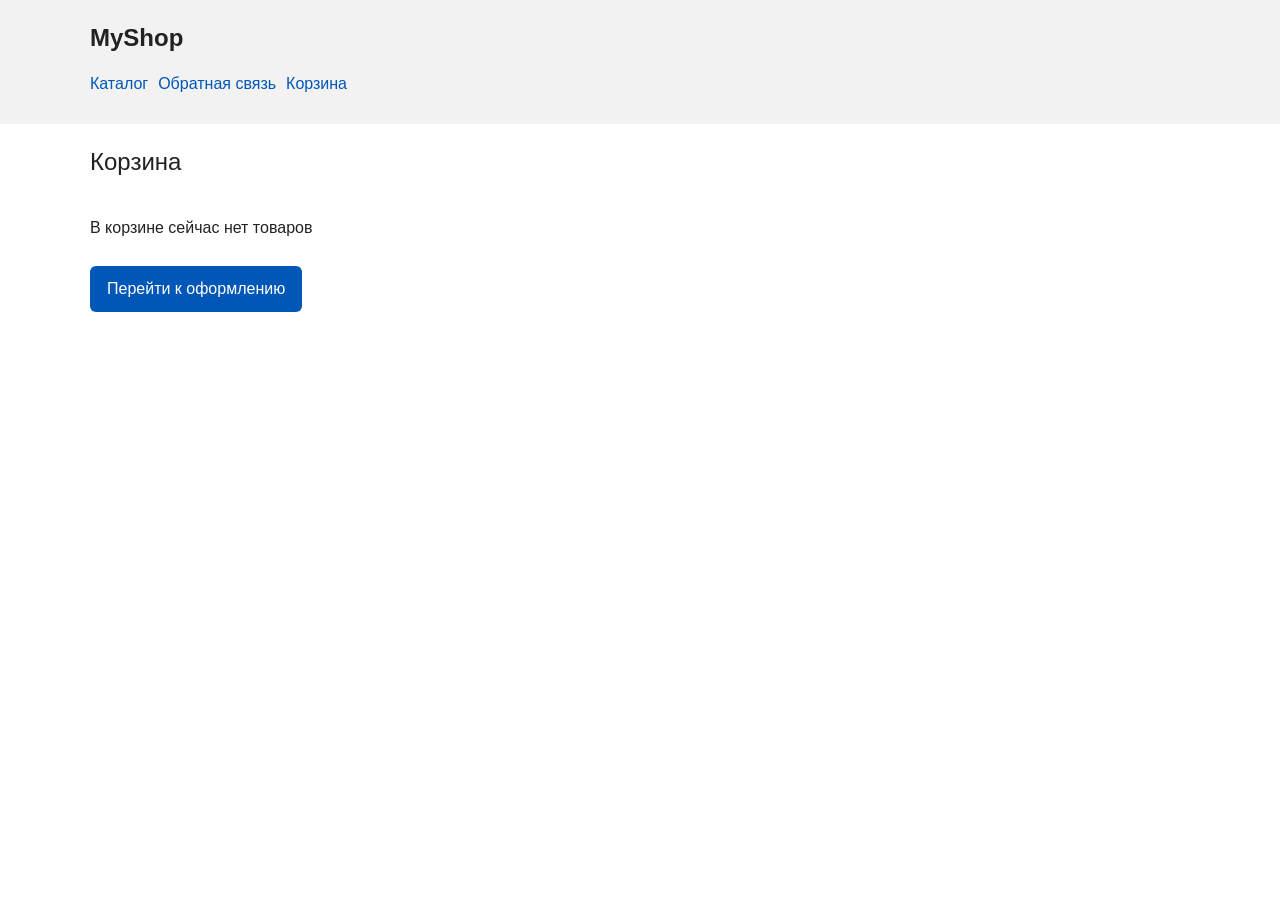
<file: cart.html>
<!DOCTYPE html>
<html lang="ru">

<head>
    <meta charset="UTF-8">
    <meta name="viewport" content="width=device-width, initial-scale=1.0">
    <title>Каталог</title>
    <link rel="stylesheet" href="css/style.css">
    <link rel="stylesheet" href="./css/media.css">
</head>

<body class="no-overflow">
    <header class="header">
        <div class="site-header">
            <a class="site-logo" href="index.html">MyShop</a>
            <button class="site-nav-opener" id="toggle-site-nav">
                <img src="./images/down-chevron.png" alt="Открыть навигацию" height="20" width="20">
            </button>
            <nav class="site-nav" aria-label="Основная навигация">
                <ul class="site-nav__list">
                    <li class="site-nav__list-item"><a href="./catalog.html" class="site-nav__link">Каталог</a></li>
                    <li class="site-nav__list-item"><a href="./contacts.html" class="site-nav__link">Обратная связь</a>
                    </li>
                    <li class="site-nav__list-item"><a href="./cart.html" class="site-nav__link">Корзина</a>
                    </li>
                </ul>
            </nav>
        </div>

    </header>
    <main class="main">
        <section class="section cart">
            <h1 class="heading">Корзина</h1>
            <div class="cart-items">

            </div>
            <div class="cart-sum"></div>
            <a class="button" href="./order.html" id="order">Перейти к оформлению</a>
        </section>
    </main>
</body>
<script src="./js/cart.js" type="module"></script>
</html>
</file>
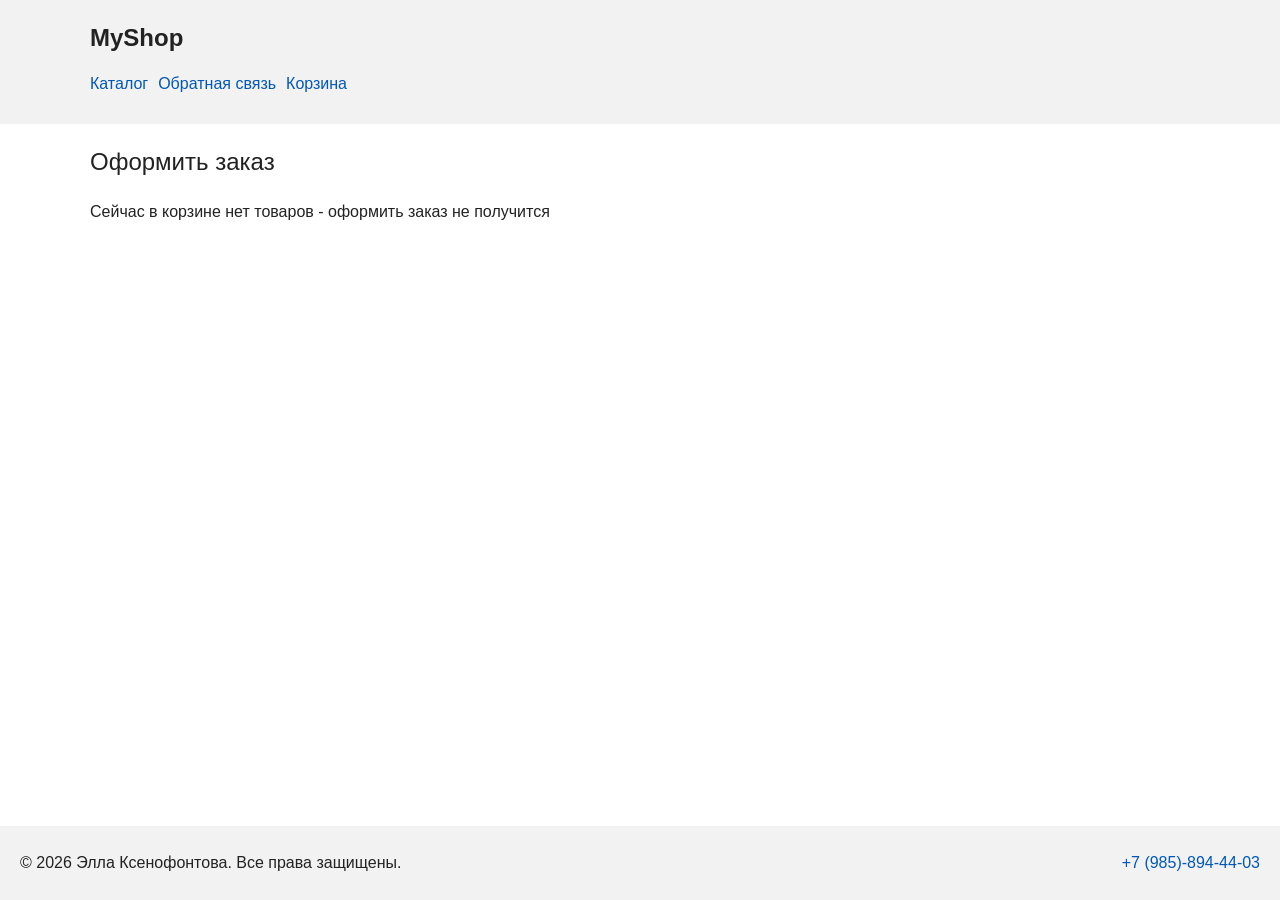
<file: order.html>
<!DOCTYPE html>
<html lang="ru">

<head>
    <meta charset="UTF-8">
    <meta name="viewport" content="width=device-width, initial-scale=1.0">
    <title>Оформление заказа</title>
    <link rel="stylesheet" href="./css/style.css">
    <link rel="stylesheet" href="./css/media.css">
</head>

<body class="no-overflow">
    <header class="header">
        <div class="site-header">
            <a class="site-logo" href="index.html">MyShop</a>
            <button class="site-nav-opener" id="toggle-site-nav">
                <img src="./images/down-chevron.png" alt="Открыть навигацию" height="20" width="20">
            </button>
            <nav class="site-nav" aria-label="Основная навигация">
                <ul class="site-nav__list">
                    <li class="site-nav__list-item"><a href="./catalog.html" class="site-nav__link">Каталог</a></li>
                    <li class="site-nav__list-item"><a href="./contacts.html" class="site-nav__link">Обратная связь</a>
                    </li>
                    <li class="site-nav__list-item"><a href="./cart.html" class="site-nav__link">Корзина</a>
                    </li>
                </ul>
            </nav>
        </div>

    </header>
    <main class="main">
        <div class="order-wrapper">
            <section class="order-wrapper__items">
                <h1 class="heading order-wrapper__heading">Оформить заказ</h1>
                <h2 class="heading" id="number-of-items"></h2>
                <ul class="items-in-order">
                                        
                </ul>
                <div class="order-wrapper__total"></div>
            </section>
            <aside class="client-info">
                <form class="client-info__form" id="order-form">
                    <div class="client-info__card-sides">
                        <div class="client-info__card-front">
                            <div class="client-info__input-group client-info__input-group_span-2">
                                <label for="card-number" class="client-info__label">Номер карты:</label>
                                <input class="client-info__input" type="text" id="card-number" required
                                    autocomplete="cc-number">
                            </div>
                            <div class="client-info__input-group">
                                <label for="card-name" class="client-info__label">Владелец:</label>
                                <input type="text" id="card-name" class="client-info__input" required
                                    autocomplete="cc-name">
                            </div>
                            <div class="client-info__input-group">
                                <label for="expires" class="client-info__label">Срок действия:</label>
                                <input type="text" id="expires" class="client-info__input" required
                                    autocomplete="cc-exp">
                            </div>
                        </div>
                        <div class="client-info__card-back">
                            <div class="client-info__input-group">
                                <label for="cvv" class="client-info__label">CVV-код:</label>
                                <input type="text" id="cvv" class="client-info__input" required autocomplete="cc-csc">
                            </div>
                        </div>
                    </div>
                    <div class="client-info__personal">
                        <div class="client-info__input-group">
                            <label for="name" class="client-info__label">Имя:</label>
                            <input type="text" id="name" class="client-info__input" required autocomplete="given-name">
                        </div>
                        <div class="client-info__input-group">
                            <label for="surname" class="client-info__label">Фамилия:</label>
                            <input type="text" id="surname" class="client-info__input" required
                                autocomplete="additional-name">
                        </div>
                        <div class="client-info__input-group">
                            <label for="birthday" class="client-info__label">Дата рождения:</label>
                            <input type="date" id="birthday" class="client-info__input" required autocomplete="bday">
                        </div>
                    </div>
                    <button class="button client-info__submit">Готово</button>
                </form>
            </aside>
        </div>
    </main>
    <footer id="contacts" class="footer">
        <p class="footer__paragraph">&copy; 2026 Элла Ксенофонтова. Все права защищены.</p>
        <p class="footer__paragraph"><a class="footer__link" href="tel:89858944403">+7 (985)-894-44-03</a></p>
    </footer>
    <script src="./js/index.js" type="module"></script>
    <script src="./js/order.js" type="module"></script>
</body>

</html>
</file>
<file: css/style.css>
* {
  box-sizing: border-box;
}

html {
  scroll-behavior: smooth;
}

body {
  min-height: 100vh;
  display: flex;
  flex-direction: column;
  justify-content: space-between;
  margin: 0;
  font-family: Arial, sans-serif;
  line-height: 1.5;
  color: #222222;
  background-color: #ffffff;
  --site-logo-color: #222222;
  --block-bg-color: #f2f2f2;
  --hero-color: #eef5ff;
  --aside-button-color: #eaeaea;
  --aside-button-hover-color: #e3e3e3;
  --nav-button-color: #eaeaea;
  --nav-button-hover-color: #e3e3e3;
  --search-button-color: #eaeaea;
  --search-button-hover-color: #e3e3e3;
  --product-card-border-color: #dddddd;
  --product-card-border-radius: 8px;
  --product-card-description-color: #333;
  --primary-color: #0057b8;
  --primary-hover-color: #003f86;
  --button-border-radius: 6px;
  --aside-button-height: 30px;
  --aside-button-border-color: #c9c5c5;
  --nav-button-border-color: #c9c5c5;
  --badge-new-bg: rgb(15, 15, 125);
  --badge-sale-bg: rgb(6, 78, 6);
  --badge-popular-bg: rgb(128, 25, 25);
  --badge-color: #f3f3f3;
  --old-price-color: rgb(236, 67, 67);
  --filters-block-bg: #eef5ff;
  --order-form-block-bg: #eef5ff;
  --contacts-form-block-bg: #eef5ff;
  --filters-input-border-color: #dddddd;
  --description-color: #656565;
  --odd-table-row-bg: rgb(234, 234, 234);
  --even-table-row-bg: rgb(249, 249, 249);
  --table-row-hover-bg: rgb(212, 212, 212);
  --form-text-color: #5e5d5d;
  --card-bg: #c2deff;
  --order-input-border-color: #dddddd;
  --contacts-input-border-color: #dddddd;
  --search-input-border-color: #dddddd;
  --accordion-border-color: #dddddd;
  --nav-button-border-radius: 6px;
  --filters-panel-button-bg: #86b8fe;
  --filters-panel-button-hover-bg: #6ea0e0;
  --select-border-color: #939393;
  --error-message-color: #621111;
  --message-bg-color: #a1ffa1;
  --message-border-color: #5ce75c;
  --button-danger-color: #b02f2f;
  --button-danger-hover-color: #6d1b1b;
  --button-disabled-bg-color: #c0c0c0;
  --button-disabled-hover-bg-color: #a0a0a0;
  --button-disabled-text-color: #222222;
}

.header,
.main,
.footer {
  padding: 20px;
}

.header,
.footer {
  background-color: var(--block-bg-color);
}

.footer {
  display: flex;
  flex-direction: column;
  align-items: center;
  text-align: center;
  gap: 5px;
}

.main {
  position: relative;
  flex-grow: 1;
}

.no-overflow {
  max-width: 100%;
  overflow-x: hidden;
}

.heading {
  font-weight: 400;
}

.section {
  margin-bottom: 24px;
}

.section .heading {
  margin-top: 0;
}

.site-header {
  max-width: 1100px;
  margin: 0 auto;
}

.site-logo {
  font-weight: bold;
  font-size: 1.5rem;
  text-decoration: none;
  color: var(--site-logo-color);
}

.site-nav-opener {
  display: inline-flex;
  align-items: center;
  vertical-align: text-bottom;
  margin-left: 10px;
  background: var(--nav-button-color);
  border: 1px solid var(--nav-button-border-color);
  border-radius: var(--nav-button-border-radius);
  transition: all .75s;
  cursor: pointer;
}

.site-nav-opener img {
  transition: all .5s;
}

.site-nav-opener_open img {
  transform: rotate(180deg);
}

.site-nav-opener:hover {
  background: var(--nav-button-hover-color);
}

.site-nav__list {
  display: flex;
  flex-direction: column;
  gap: 5px;
  max-height: 0;
  overflow: hidden;
  padding: 0;
  margin: 16px 0 0;
  list-style: none;
  transition: max-height 1s;
}

.site-nav__list_open {
  max-height: 100vh;
}

.site-nav__list li {
  margin-bottom: 8px;
}

.site-nav__list a {
  color: var(--primary-color);
  text-decoration: none;
}

.site-nav__list a:hover {
  text-decoration: underline;
}

.hero {
  max-width: 1100px;
  margin: 0 auto 32px;
  padding: 32px 20px;
  background-color: var(--hero-color);
  border-radius: 12px;
}

.section {
  max-width: 1100px;
  margin: 0 auto 32px;
}

.section h2 {
  margin-top: 0;
}

.button {
  display: inline-block;
  padding: 10px 16px;
  color: #ffffff;
  background-color: var(--primary-color);
  text-decoration: none;
  border: 1px solid transparent;
  border-radius: var(--button-border-radius);
  transition: all .5s;
  font-family: inherit;
  font-size: 1rem;
  cursor: pointer;
}


.button:hover {
  background-color: var(--primary-hover-color);
}

.button:disabled {
  background-color: var(--button-disabled-bg-color);
  color: var(--button-disabled-text-color);
}

.button:disabled:hover {
  background-color: var(--button-disabled-hover-bg-color);
  color: var(--button-disabled-text-color);
}

.button_danger {
  background-color: var(--button-danger-color);
}

.button_danger:hover {
  background-color: var(--button-danger-hover-color);
}

.section_advantages {
  text-align: center;
}

.advantages-list {
  display: flex;
  flex-wrap: wrap;
  justify-content: center;
  gap: 20px;
  padding: 0;
}

.advantages-list__item {
  display: inline-block;
  padding: 10px;
  width: 200px;
  text-align: center;
  transition: all .75s;
}

.advantages-list__item:hover {
  transform: translateY(-5px);
}

.advantages-list__icon {
  width: 45px;
  height: 45px;
}

.section_popular {
  text-align: center;
}

.popular-goods {
  display: flex;
  justify-content: center;
  gap: 40px;
  flex-wrap: wrap;
}

.product-card {
  display: grid;
  grid-template-columns: 100%;
  grid-template-rows: repeat(2, auto) 1fr;
  position: relative;
  width: 250px;
  max-width: 100%;
  flex-basis: 250px;
  margin-block: 10px 16px;
  border: 1px solid var(--product-card-border-color);
  border-radius: var(--product-card-border-radius);
  background-color: #ffffff;
}

.product-card__title {
  font-size: 1rem;
  margin-top: 0;
  margin-block: 10px 16px;
}

.product-card__content {
  padding: 16px;
  padding-top: 0;
}

.product-card__description {
  white-space: nowrap;
  width: 100%;
  overflow: hidden;
  text-overflow: ellipsis;
  color: var(--product-card-description-color);
}

.product-card__image {
  width: 100%;
  height: 100px;
  object-fit: cover;
  border-bottom: 1px solid var(--product-card-border-color);
  border-top-left-radius: var(--product-card-border-radius);
  border-top-right-radius: var(--product-card-border-radius);
}

.product-card__link {
  align-self: end;
  margin-inline: 10px;
  margin-bottom: 10px;
  width: calc(100% - 20px);
  display: inline-block;
  box-sizing: border-box;
  padding: 7px 5px;
  background-color: var(--primary-color);
  border-radius: var(--button-border-radius);
  text-decoration: none;
  color: white;
  transition: all .75s;
  text-align: center;
}

.product-card__add-to-cart-btn {
  align-self: end;
  margin-inline: 10px;
  margin-bottom: 10px;
  width: calc(100% - 20px);
}

.product-card__wrapper {
  display: flex;
  justify-content: space-between;
}

.product-card__link:hover {
  background-color: var(--primary-hover-color);
}

.footer__paragraph {
  margin-block: 5px;
}

.footer__link {
  display: inline-block;
  width: max-content;
  text-decoration: none;
  color: var(--primary-color);
}

.aside-wrapper {
  position: absolute;
  top: 0;
  right: 0;
  height: 100%;
}

.aside-menu {
  position: absolute;
  z-index: 5;
  height: 100%;
  top: 0;
  right: 0;
  width: max-content;
  max-width: 0;
  padding-inline: 0;
  padding-block: 10px;
  transition: max-width 1.5s, padding-inline 1.5s ease-out;
  background-color: var(--block-bg-color);
}

.aside-menu__heading {
  margin-top: 0;
}

.aside-menu__content {
  position: sticky;
  max-width: 100%;
  left: 0;
  top: 15px;
  overflow: hidden;
}

.aside-menu.open {
  max-width: 100vw;
  padding-inline: 20px;
  transition: max-width 1.5s, padding-inline 1.5s step-start;
}

.open-aside-button,
.close-aside-button {
  height: var(--aside-button-height);
  cursor: pointer;
}

.open-aside-button {
  position: sticky;
  margin-top: 15px;
  top: 15px;
  background-color: var(--aside-button-color);
  border: 1px solid var(--aside-button-border-color);
  border-top-left-radius: calc(var(--aside-button-height) / 2);
  border-bottom-left-radius: calc(var(--aside-button-height) / 2);
  transition: all .75s;
}

.open-aside-button:hover {
  background-color: var(--aside-button-hover-color);
}

.close-aside-button {
  float: right;
  background: none;
  border: none;
}

.open-aside-button__icon,
.close-aside-button__icon {
  height: 25px;
  width: 25px;
}

.aside-menu__list {
  display: flex;
  flex-direction: column;
  margin: 0;
  padding: 0;
  min-width: max-content;
}

.aside-menu__link {
  list-style-type: none;
  text-decoration: none;
  color: var(--primary-color);
}

.badge {
  position: absolute;
  top: -10px;
  right: -10px;
  width: 60px;
  height: 60px;
  padding-block: calc(30px - 0.375rem);
  border-radius: 50%;
  font-size: 0.75rem;
  transform: rotate(15deg);
  color: var(--badge-color);
  text-align: center;
  line-height: 1;
}

.badge_new {
  background-color: var(--badge-new-bg);
}

.badge_sale {
  background-color: var(--badge-sale-bg);
}

.badge_popular {
  background-color: var(--badge-popular-bg);
}

.product-cards {
  display: flex;
  flex-wrap: wrap;
  gap: 15px;
}

.old-price {
  color: var(--old-price-color);
}

.catalog-wrapper {
  max-width: 1100px;
  margin: 0 auto;
}

.catalog-wrapper__customization-panel {
  display: flex;
  justify-content: space-between;
  align-items: center;
  flex-wrap: wrap;
  gap: 10px;
  margin: 20px;
}

.catalog-wrapper__select {
  border: 1px solid var(--select-border-color);
  border-radius: 3px;
  font: inherit;
  font-size: .9rem;
}

.search-items-form__input-group {
  display: flex;
  margin-bottom: 20px;
  width: 100%;
}

.search-items-form__input {
  width: 100%;
  max-width: 500px;
  border: 1px solid var(--search-input-border-color);
  border-top-left-radius: 3px;
  border-bottom-left-radius: 3px;
  font-family: inherit;
  padding: 5px;
}

.search-items-form__button {
  border: none;
  cursor: pointer;
  background-color: var(--search-button-color);
  border-top-right-radius: 3px;
  border-bottom-right-radius: 3px;
  padding: 5px;
  transition: all .5s;
}

.search-items-form__button:hover {
  background-color: var(--search-button-hover-color);
}

.filters-block {
  position: fixed;
  top: 0;
  left: 0;
  z-index: 10;
  max-width: 0;
  height: 100vh;
  padding-block: 20px;
  padding-inline: 0;
  background-color: var(--filters-block-bg);
  transition: max-width 1s, padding-inline 1s;
}

.filters-block-backdrop {
  position: fixed;
  z-index: 2;
  top: 0;
  left: 0;
  width: 0;
  height: 0;
  background-color: rgba(115, 115, 115, 0.5);
}

.filters-block_open {
  max-width: 100vw;
  padding-inline: 20px;
}

.filters-block_open+.filters-block-backdrop {
  width: 100vw;
  height: 100vh;
}

.filters-panel {
  position: sticky;
  top: 10px;
  max-width: 100%;
  overflow: hidden;
}


.filters-panel__title {
  margin-block: 10px;
  min-width: max-content;
}

.filters-panel__button {
  display: inline-flex;
  align-items: center;
  background-color: var(--filters-panel-button-bg);
  padding: 5px;
  border-radius: 5px;
  border: none;
  cursor: pointer;
  font-family: inherit;
  font-size: 1rem;
  transition: all .5s;
  color: white;
}

.filters-panel__categories {
  margin-bottom: 15px;
}

.filters-panel__button:hover {
  background-color: var(--filters-panel-button-hover-bg);
}

.filters-panel__price {
  display: flex;
  flex-direction: column;
  min-width: max-content;
  margin-bottom: 10px;
}

.filters-panel__input {
  max-width: 100px;
  border: 1px solid var(--filters-input-border-color);
  border-radius: 5px;
  font-family: inherit;
}

.filters-panel__rating {
  display: grid;
  grid-template-columns: repeat(2, auto);
  min-width: max-content;
}

.filters-panel__checkbox {
  accent-color: var(--primary-color);
  cursor: pointer;
}

.filters-panel__description {
  grid-column: 2;
  color: var(--description-color);
  font-size: 0.9rem;
}

.product-info {
  display: flex;
  flex-direction: column;
  max-width: 1100px;
  margin: 0 auto;
}

.product-info__heading {
  grid-column: span 2;
}

.product-info__image {
  max-height: 500px;
  width: auto;
  max-width: 100%;
}

.product-order-wrapper {
  display: grid;
  grid-template-columns: repeat(2, auto);
  justify-content: start;
  gap: 20px;
  margin-bottom: 15px;
}

.product-order-wrapper__price {
  display: inline-block;
  vertical-align: middle;
  font-size: 1.3rem;
  grid-column: span 2;
}

.product-info__caption {
  text-align: left;
  font-size: 1.25rem;
}

.product-info__table-row:nth-child(2n + 1) {
  background-color: var(--odd-table-row-bg);
}

.product-info__table-row:nth-child(2n) {
  background-color: var(--even-table-row-bg);
  transition: all .3s;
}

.product-info__table-row:hover {
  background-color: var(--table-row-hover-bg);
}

.product-info__table-cell {
  padding-inline: 10px;
}

.order-wrapper {
  display: flex;
  flex-direction: column;
  grid-template-columns: 1fr auto;
  max-width: 1100px;
  margin: 0 auto;
}

.order-wrapper__heading {
  margin-top: 0;
}

.items-in-order {
  margin: 0;
  padding: 0;
}

.item-in-order {
  display: grid;
  grid-template-columns: repeat(2, auto);
  justify-content: start;
  column-gap: 10px;
  margin-bottom: 10px;
  list-style-type: none;
}

.item-in-order__thumb {
  grid-row: span 2;
  max-width: 100px;
  height: auto;
  border-radius: 7px;
}

.item-in-order__name {
  margin: 0;
}

.item-in-order__link {
  text-decoration: none;
  color: inherit;
}

.client-info__form {
  height: 100%;
  padding: 10px 20px;
  background-color: var(--order-form-block-bg);
}

.client-info__card-front {
  display: grid;
  grid-template-columns: repeat(2, 80px);
  column-gap: 10px;
  row-gap: 5px;
  align-items: end;
  justify-content: center;
}

.client-info__card-front,
.client-info__card-back {
  padding: 10px;
  background-color: var(--card-bg);
  width: 200px;
  height: 120px;
  min-height: fit-content;
  max-width: 100%;
  border-radius: 10px;
}

.client-info__input-group {
  display: flex;
  flex-direction: column;
  max-width: min(100%, 250px);
  margin-bottom: 10px;
}

.client-info__input-group_span-2 {
  grid-column: span 2;
  max-width: unset;
}

.client-info__label {
  font-size: 0.7rem;
  color: var(--form-text-color);
}

.client-info__input {
  border: 1px solid var(--order-input-border-color);
  border-radius: 3px;
  font-family: inherit;
}

.client-info__card-sides {
  display: flex;
  flex-direction: column;
  gap: 1px;
  margin-bottom: 20px;
}

.client-info__submit,
.contacts-form__submit {
  border: none;
  cursor: pointer;
}

.faq {
  max-width: 1100px;
  margin: 0 auto;
}

.contacts {
  max-width: 500px;
  border-width: 0;
  border-radius: 10px;
}

.contacts__close {
  float: right;
  width: 25px;
  height: 25px;
  background: transparent;
  border: none;
  cursor: pointer;
}

.contacts__heading {
  margin-bottom: 10px;
}

.contacts__description {
  margin: 0;
  margin-top: 15px;
  color: var(--description-color);
}

.contacts-form {
  padding: 10px;
  max-width: 450px;
  margin-block: 10px;
  border-radius: 7px;
  background-color: var(--contacts-form-block-bg);
}

.contacts-form__input-group {
  display: flex;
  flex-direction: column;
  gap: 5px;
  margin-bottom: 10px;
}

.contacts-form__label {
  font-size: 0.9rem;
  color: var(--form-text-color);
}

.contacts-form__input {
  border: 1px solid var(--contacts-input-border-color);
  border-radius: 3px;
  font-family: inherit;
}

.contacts-form__error-message {
  margin: 0;
  color: var(--error-message-color);
}

.contacts-form__textarea {
  resize: none;
  height: 200px;
}

.faq__accordion-title {
  cursor: pointer;
  margin-block: 10px;
}

.faq__accordion-hidden-part {
  margin-bottom: 10px;
  max-height: 0;
  overflow: hidden;
  transition: all 1.5s;
}

.faq__accordion-hidden-part_open {
  max-height: 2000px;
  transition: all 2.5s;
}

.faq__accordion:not(:last-of-type) {
  border-bottom: 1px solid var(--accordion-border-color);
}

.faq__open-dialog-button {
  border: none;
  cursor: pointer;
}

.message {
  position: fixed;
  bottom: 10px;
  right: 10px;
  padding: 10px;
  border: 1px solid var(--message-border-color);
  border-radius: 7px;
  background-color: var(--message-bg-color);
  transform: translateX(110%);
  transition: all 2s;
}

.message_show {
  transform: none;
}

.cart-items {
  display: flex;
  max-width: min(100%, 600px);
  flex-wrap: wrap;
  gap: 20px;
}

.cart-items__no-items-message {
  min-width: max-content;
}

.cart-wrapper {
  display: flex;
  gap: 10px;
  align-items: start;
}

.cart-wrapper__title {
  align-self: start;
  font-size: 1.3rem;
}

.cart-wrapper__img {
  height: 100%;
  border-radius: 10px;
  object-fit: cover;
}

.cart-wrapper__info {
  display: grid;
  grid-template-rows: 1fr auto auto;
  align-items: end;
  height: 100%;
}

.cart-sum {
  margin-block: 10px;
  font-size: 1.2rem;
}
</file>
<file: css/media.css>
@media (min-width: 576px) {
    .client-info__form {
        display: grid;
        grid-template-columns: repeat(2, auto);
        align-items: start;
    }

    .client-info__submit {
        max-width: 200px;
    }
}

@media (min-width: 768px) {
    .site-nav-opener {
        display: none;
    }

    .site-nav__list {
        flex-direction: row;
        gap: 10px;
        max-height: 100vh;
    }

    .order-wrapper {
        display: grid;
    }

    .client-info__form {
        display: flex;
        flex-direction: column;
        max-width: 500px;
    }

    .client-info__card-sides {
        flex-direction: row;
    }

    .client-info__card-back {
        max-width: 100px;
        border-radius: 0;
        border-top-right-radius: 10px;
        border-bottom-right-radius: 10px;
    }

    .footer {
        flex-direction: row;
        justify-content: space-between;
    }

    .cart-items {
        display: grid;
        grid-template-columns: repeat(2, 1fr);
    }
}

@media (min-width: 1200px) {
    .cart-items {
        grid-template-columns: repeat(3, 1fr);
    }
}
</file>
